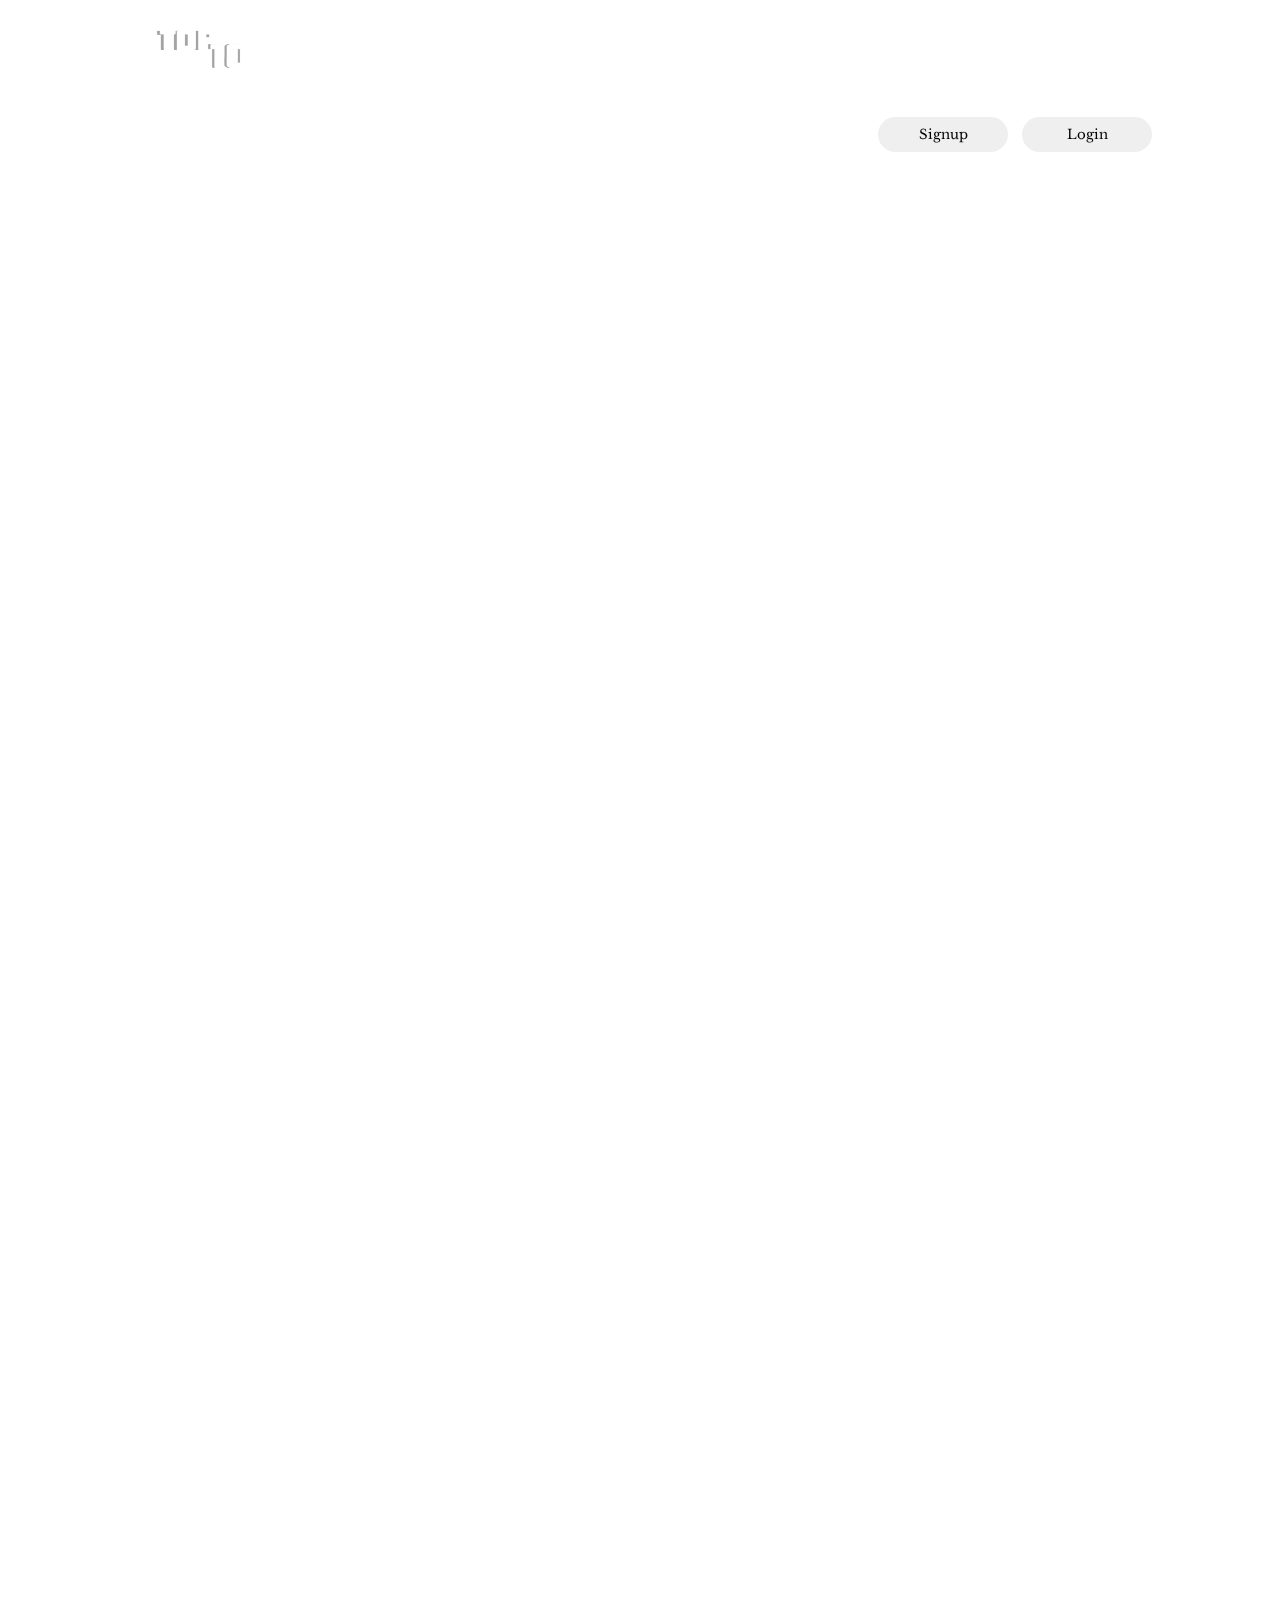
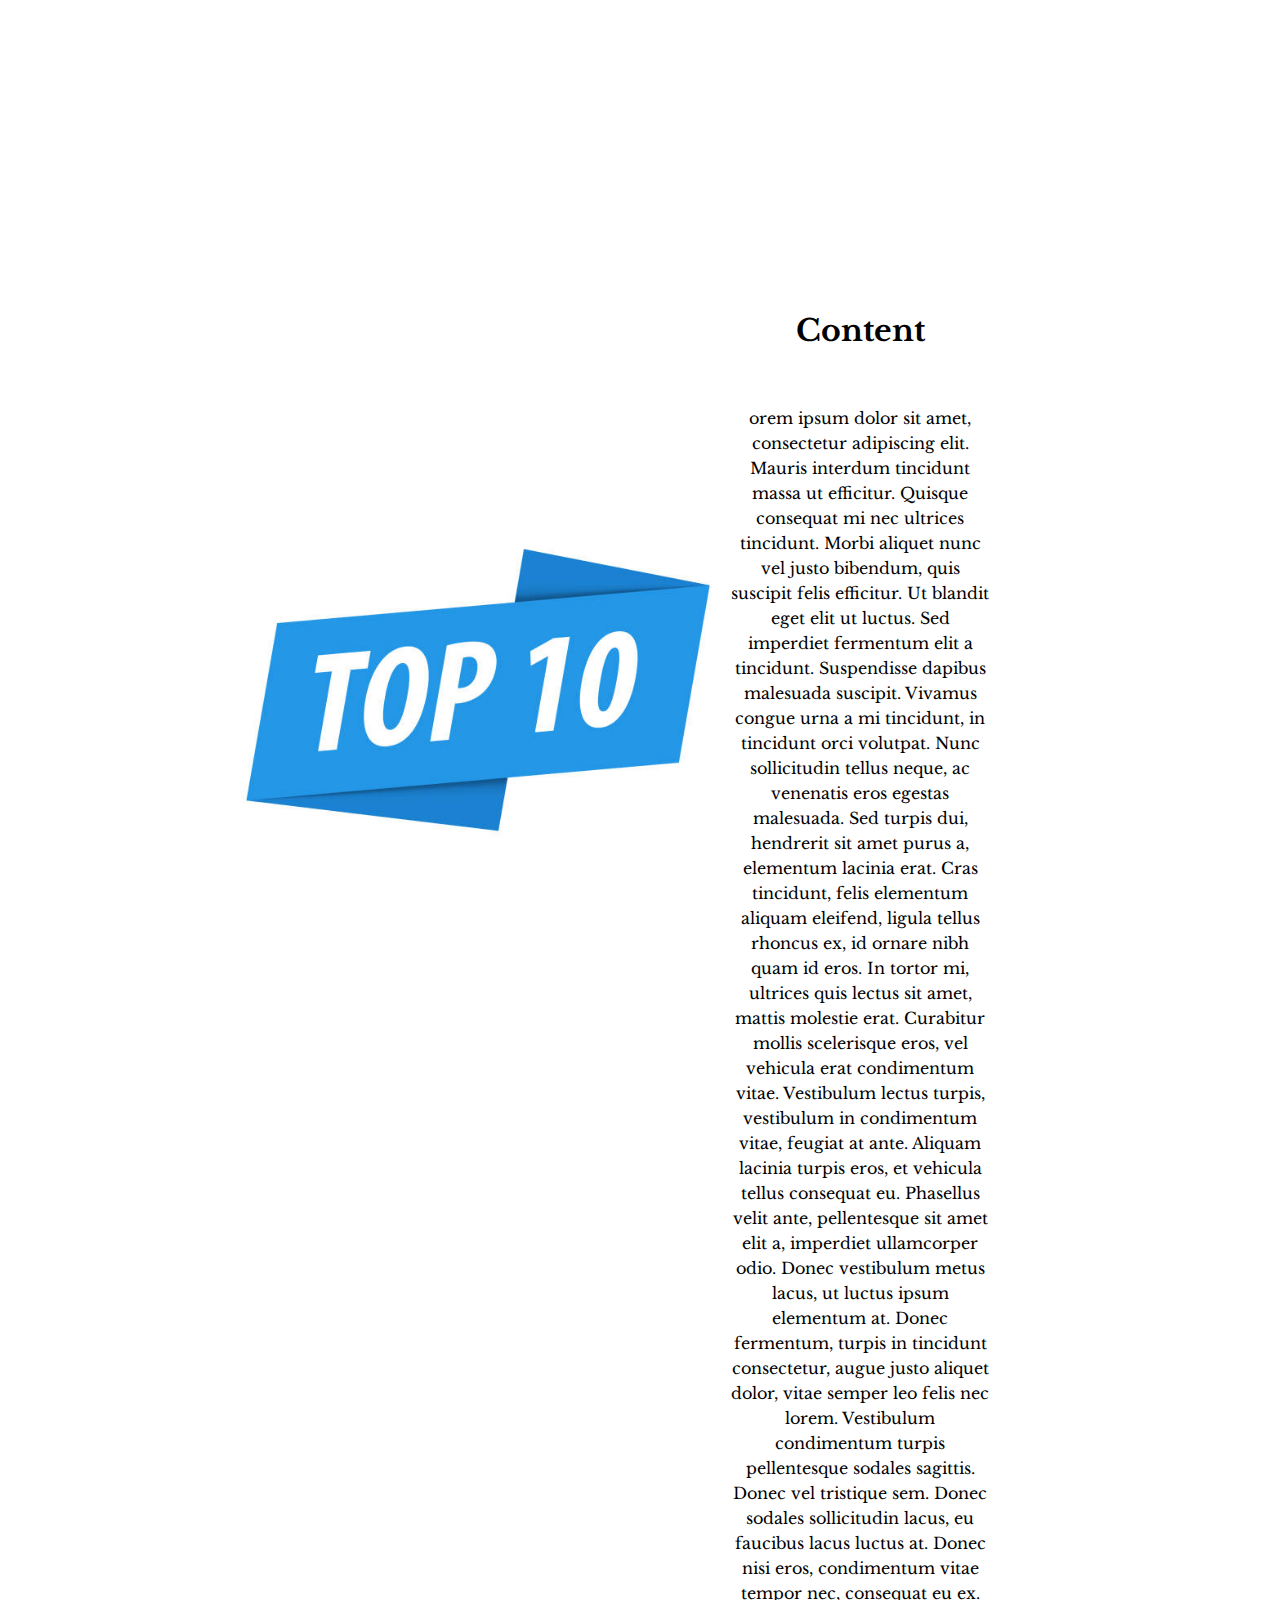
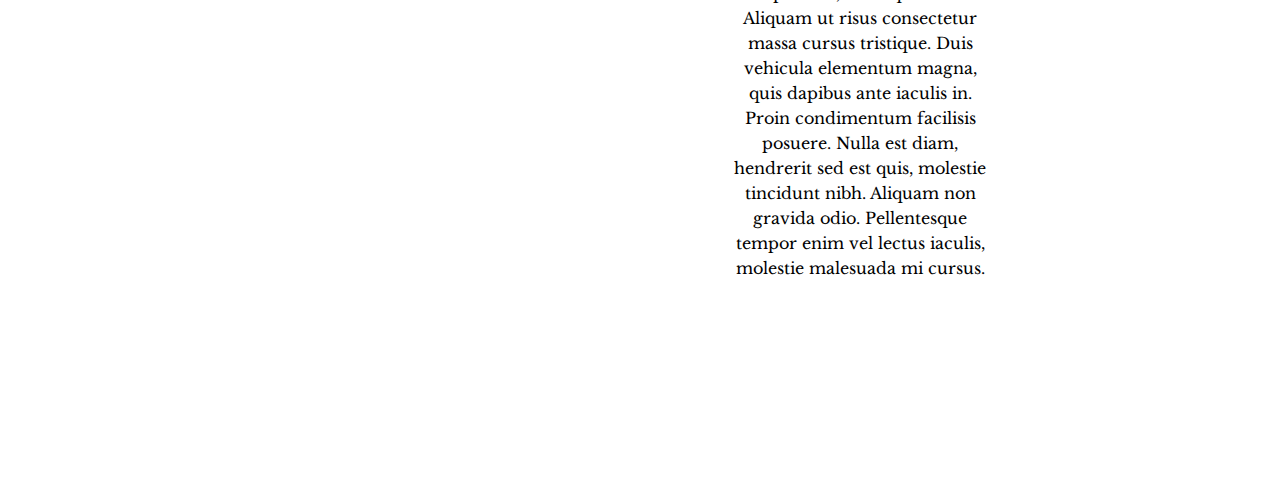
<file: index.html>
<!DOCTYPE html>
<html lang="en">

<head>
    <meta charset="UTF-8">
    <meta http-equiv="X-UA-Compatible" content="IE=edge">
    <meta name="viewport" content="width=device-width, initial-scale=1.0">
    <title>Document</title>
    <link rel="stylesheet" href="css/reset.css">
    <link rel="stylesheet" href="css/main.min.css">
    <link rel="preconnect" href="https://fonts.googleapis.com">
    <link rel="preconnect" href="https://fonts.gstatic.com" crossorigin>
    <link href="https://fonts.googleapis.com/css2?family=Libre+Baskerville&display=swap" rel="stylesheet">
</head>

<body>
    <header>
        <div class="container">
            <img id="whitelogo" src="./statics/whitelogo.png" alt="LOGO">
            <img id="blacklogo" src="./statics/blacklogo.png" alt="LOGO">
            <nav>
                <ul>
                    <li><a id="first" href="index.html">Home</a></li>
                    <li><a id="second" href="search.html">Search</a></li>
                    <li><a id="third" href="#">Features</a></li>
                    <li><a id="fourth" href="#">Gallery</a></li>
                    <li><a id="fifth" href="#">FAQ</a></li>
                    <li><a id="sixth" href="#">Contact</a></li>
                </ul>
            </nav>
            <div class="register">
                <button id="signup"> <a id="signuplink" href="signup.html"> Signup </a> </button>
                <button id="login"> <a id="loginlink" href=""> Login </a> </button>
            </div>

        </div>

    </header>
    <main>
        <div class="backgroundimage">
            <div class="center">
                <h1>WELCOME TO TOP10 </h1>
                <a href="#firstcontent">GO DOWN</a>
            </div>
        </div>

        <div id="firstcontent">
            <div class="container">
                <div class="flex">
                    <div class="rightcontent">
                        <img src="./statics/top10.jpg" alt="TOP10">
                    </div>

                    <div class="leftcontent">
                        <h2>Content</h2>
                        <p>orem ipsum dolor sit amet, consectetur adipiscing elit. Mauris interdum tincidunt massa ut
                            efficitur. Quisque consequat mi nec ultrices tincidunt. Morbi aliquet nunc vel justo
                            bibendum, quis suscipit felis efficitur. Ut blandit eget elit ut luctus. Sed imperdiet
                            fermentum elit a tincidunt. Suspendisse dapibus malesuada suscipit. Vivamus congue urna a mi
                            tincidunt, in tincidunt orci volutpat. Nunc sollicitudin tellus neque, ac venenatis eros
                            egestas malesuada. Sed turpis dui, hendrerit sit amet purus a, elementum lacinia erat. Cras
                            tincidunt, felis elementum aliquam eleifend, ligula tellus rhoncus ex, id ornare nibh quam
                            id eros. In tortor mi, ultrices quis lectus sit amet, mattis molestie erat. Curabitur mollis
                            scelerisque eros, vel vehicula erat condimentum vitae. Vestibulum lectus turpis, vestibulum
                            in condimentum vitae, feugiat at ante. Aliquam lacinia turpis eros, et vehicula tellus
                            consequat eu. Phasellus velit ante, pellentesque sit amet elit a, imperdiet ullamcorper
                            odio. Donec vestibulum metus lacus, ut luctus ipsum elementum at.

                            Donec fermentum, turpis in tincidunt consectetur, augue justo aliquet dolor, vitae semper
                            leo felis nec lorem. Vestibulum condimentum turpis pellentesque sodales sagittis. Donec vel
                            tristique sem. Donec sodales sollicitudin lacus, eu faucibus lacus luctus at. Donec nisi
                            eros, condimentum vitae tempor nec, consequat eu ex. Aliquam ut risus consectetur massa
                            cursus tristique. Duis vehicula elementum magna, quis dapibus ante iaculis in. Proin
                            condimentum facilisis posuere. Nulla est diam, hendrerit sed est quis, molestie tincidunt
                            nibh. Aliquam non gravida odio. Pellentesque tempor enim vel lectus iaculis, molestie
                            malesuada mi cursus.</p>
                    </div>
                </div>
            </div>
        </div>
    </main>

    <script src="js/script.js"></script>
</body>

</html>
</file>
<file: css/main.min.css>
*{font-family:"Libre Baskerville",serif}html{scroll-behavior:smooth}header{position:fixed;width:100%;background:transparent}header .container{width:80%;margin:0 auto}header .container #whitelogo{width:150px;margin-right:100px;-webkit-transform:translate(0%, 40%);transform:translate(0%, 40%)}header .container #blacklogo{display:none;width:150px;margin-right:100px;-webkit-transform:translate(0%, 40%);transform:translate(0%, 40%)}header .container nav{width:50%;padding:40px 0px 30px 0px;display:inline-block}header .container nav ul{display:-webkit-box;display:-ms-flexbox;display:flex;-webkit-box-pack:justify;-ms-flex-pack:justify;justify-content:space-between}header .container nav ul li a{text-decoration:none;color:white;padding:8px;font-family:"Libre Baskerville",serif}header .container nav ul li a:hover{font-weight:bold;-webkit-transition:0.1s all;transition:0.1s all}header .register{float:right;padding:30px 0px 30px 0px}header .register #signup{width:130px;height:35px;border:none;border-radius:30px;cursor:pointer}header .register #signup:hover{-webkit-box-shadow:3px 3px gray;box-shadow:3px 3px gray;-webkit-transition:1s all;transition:1s all;background-color:gainsboro}header .register #signup a{text-decoration:none;color:black}header .register #login{width:130px;height:35px;border:none;border-radius:30px;cursor:pointer;margin-left:10px}header .register #login:hover{-webkit-box-shadow:3px 3px gray;box-shadow:3px 3px gray;-webkit-transition:1s all;transition:1s all;background-color:gainsboro}header .register #login a{text-decoration:none;color:black}main .backgroundimage{background-image:url(https://images.designtrends.com/wp-content/uploads/2015/11/30144655/Simple-Plain-Background6.jpg);background-repeat:no-repeat;background-size:100%;padding-bottom:1000px;background-attachment:fixed}main .backgroundimage .center{display:block;width:1000px;margin:0 auto;text-align:center;padding-top:450px}main .backgroundimage .center h1{font-size:50px;color:white;font-weight:bold;font-family:"Libre Baskerville",serif;padding-bottom:200px}main .backgroundimage .center a{text-decoration:none;font-size:16px;color:white}main .backgroundimage .center a:hover{font-weight:bold;-webkit-transition:1s all;transition:1s all;border-bottom:1px solid white;padding-bottom:10px}main #firstcontent .container{width:80%;margin:0 auto}main #firstcontent .container .flex{display:-webkit-box;display:-ms-flexbox;display:flex;-webkit-box-pack:justify;-ms-flex-pack:justify;justify-content:space-between}main #firstcontent .container .flex .rightcontent{padding:400px 0px 200px 100px}main #firstcontent .container .flex .rightcontent img{width:500px}main #firstcontent .container .flex .leftcontent{text-align:center;padding:200px 160px 200px 0px}main #firstcontent .container .flex .leftcontent h2{font-size:30px;font-weight:bold;padding-bottom:60px}main #firstcontent .container .flex .leftcontent p{max-width:600px;line-height:25px}.signupformbackground{background-image:url(https://images.designtrends.com/wp-content/uploads/2015/11/30144655/Simple-Plain-Background6.jpg);background-repeat:no-repeat;background-size:100%;padding-bottom:337px;background-attachment:fixed}#formframe{width:500px;height:800px;background-color:white;-webkit-transform:translate(150%, 10%);transform:translate(150%, 10%)}#signupform{display:-webkit-box;display:-ms-flexbox;display:flex;-ms-flex-wrap:wrap;flex-wrap:wrap;gap:30px}#signupform h1{display:block;margin:0 auto;text-align:center;width:300px;padding-top:50px;padding-bottom:20px;font-size:25px}#signupform div{width:300px;margin:0 auto;text-align:center}#signupform div ul li{font-size:12px;color:red;padding-top:10px}#signupform div label{display:block;padding-bottom:10px;font-size:15px}#signupform div input{height:40px;width:260px;border:none;border-radius:20px;background-color:#89CFF0;padding-left:30px;outline:none}#signupform div button{background-color:#89CFF0;border:none;color:white;font-size:16px;padding:10px 40px;border-radius:20px;margin-top:20px;cursor:pointer}#signupform div button:hover{-webkit-box-shadow:rgba(0,0,0,0.25) 0px 54px 55px,rgba(0,0,0,0.12) 0px -12px 30px,rgba(0,0,0,0.12) 0px 4px 6px,rgba(0,0,0,0.17) 0px 12px 13px,rgba(0,0,0,0.09) 0px -3px 5px;box-shadow:rgba(0,0,0,0.25) 0px 54px 55px,rgba(0,0,0,0.12) 0px -12px 30px,rgba(0,0,0,0.12) 0px 4px 6px,rgba(0,0,0,0.17) 0px 12px 13px,rgba(0,0,0,0.09) 0px -3px 5px;background-color:#009AEE;-webkit-transition:1.5s all;transition:1.5s all}#searchframe{padding-top:150px;text-align:center}#searchframe #searchdiv{width:1000px;margin:0 auto;margin-top:50px;background-color:white;padding:40px;border:2px solid #009AEE;border-radius:100px}#searchframe #searchdiv input{border:2px solid #009AEE;border-radius:100px;height:40px;width:300px;padding-left:100px;outline:none;color:#009AEE;font-size:18px}#searchframe #searchdiv label{display:block;padding-bottom:30px;color:#009AEE;font-size:30px}#searchframe #searchdiv #inputbtn{padding:0px;width:150px;font-size:15px;display:block;margin:0 auto;margin-top:30px;color:#009AEE;background-color:white;font-weight:bold}#searchframe #searchdiv #inputbtn:hover{background-color:#009AEE;color:white;-webkit-transition:1s all;transition:1s all}
/*# sourceMappingURL=main.min.css.map */
</file>
